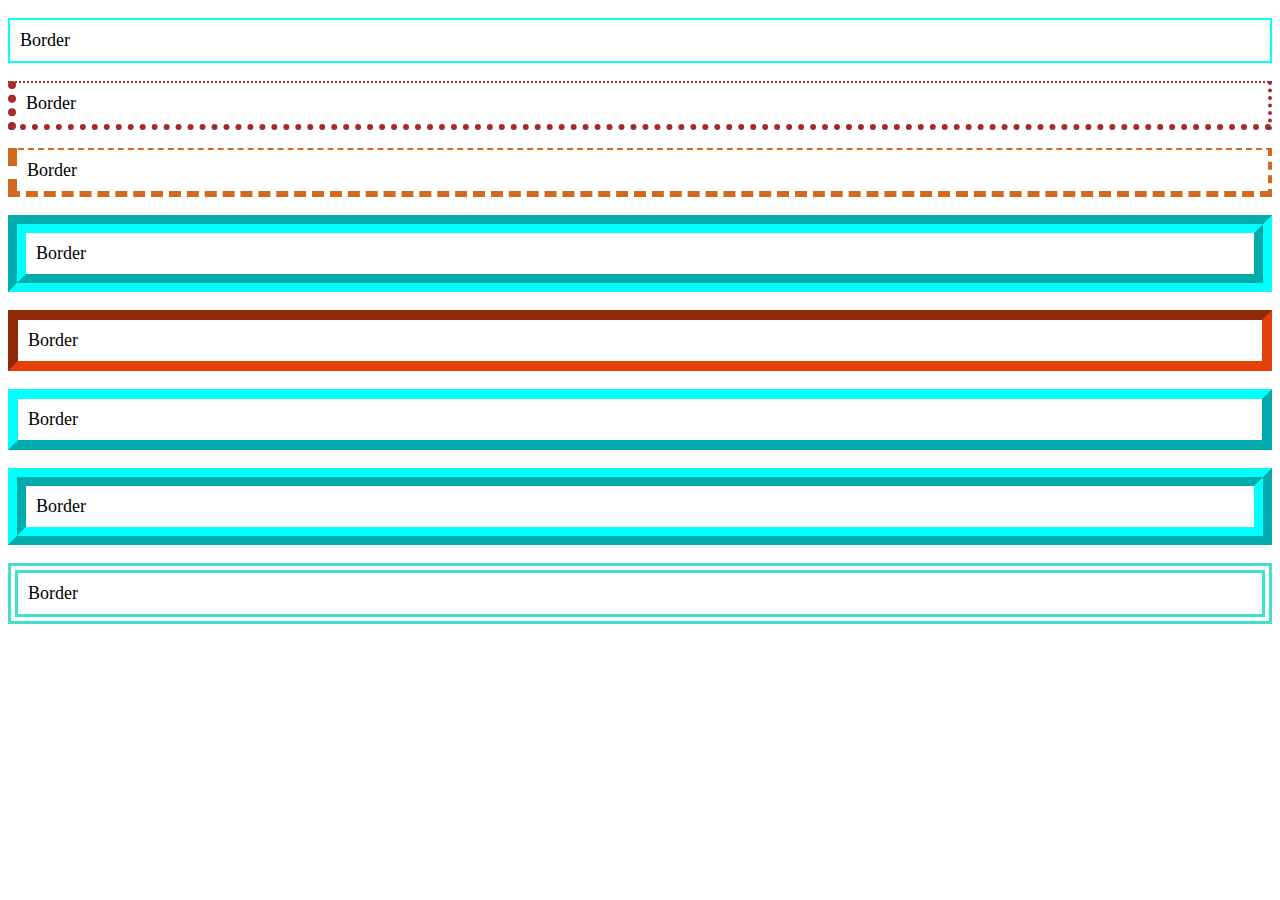
<file: Borders/index.html>
<!DOCTYPE html>
<html lang="en">
<head>
    <meta charset="UTF-8">
    <meta name="viewport" content="width=device-width, initial-scale=1.0">
    <title>Borders</title>
    <link rel="stylesheet" href="style.css">
</head>
<body>
    <p id="b1">Border</p>
    <p id="b2">Border</p>
    <p id="b3">Border</p>
    <p id="b4">Border</p>
    <p id="b5">Border</p>
    <p id="b6">Border</p>
    <p id="b7">Border</p>
    <p id="b8">Border</p>
</body>
</html>
</file>
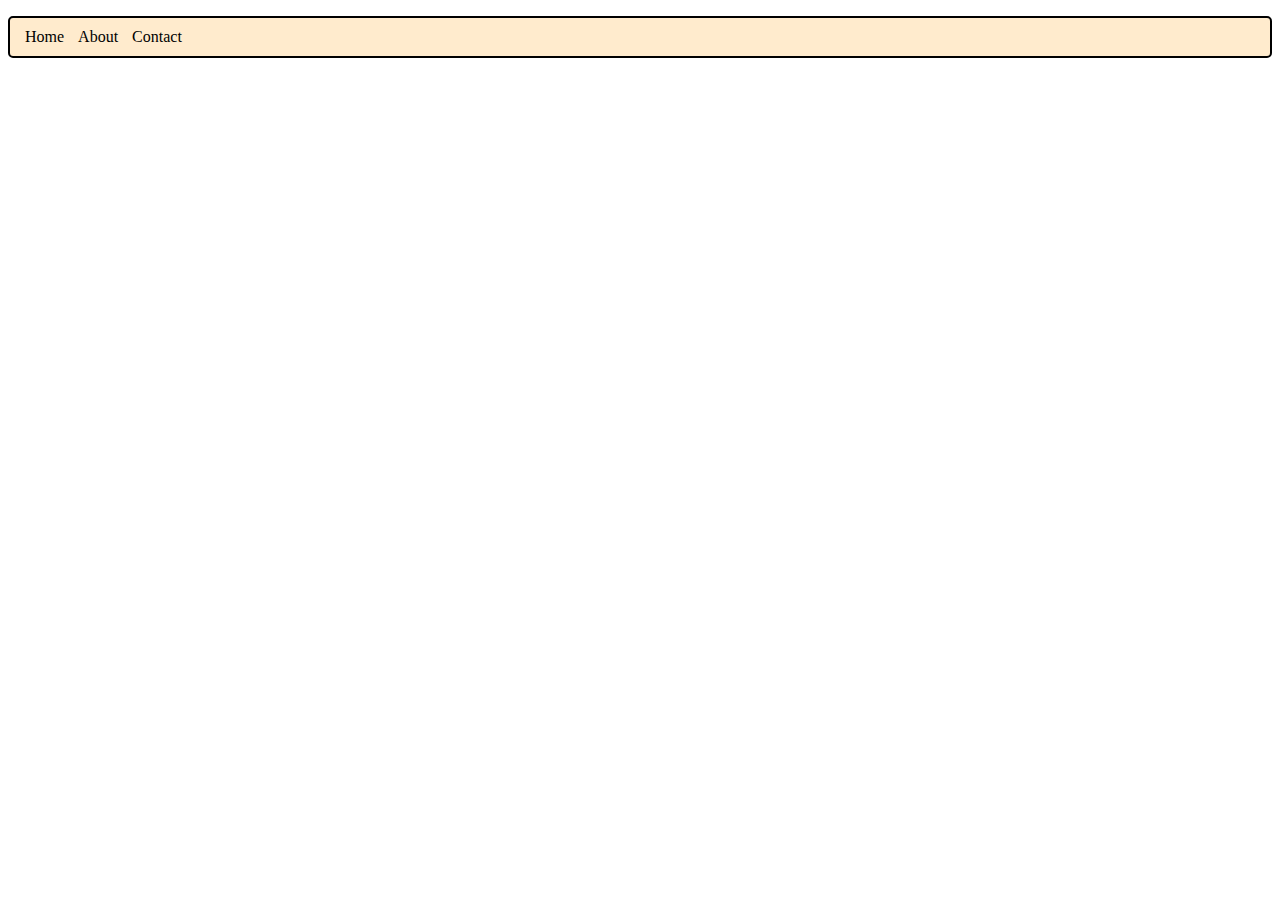
<file: hyperlink/index.html>
<!DOCTYPE html>
<html lang="en">

<head>
    <meta charset="UTF-8">
    <meta name="viewport" content="width=device-width, initial-scale=1.0">
    <title>Hyperlink</title>
    <link rel="stylesheet" href="style.css">
</head>

<body>
    <p>
        <a href='home.html'>Home</a>
        <a href="about.html">About</a>
        <a href="contact.html">Contact</a>
    </p>
</body>

</html>
</file>
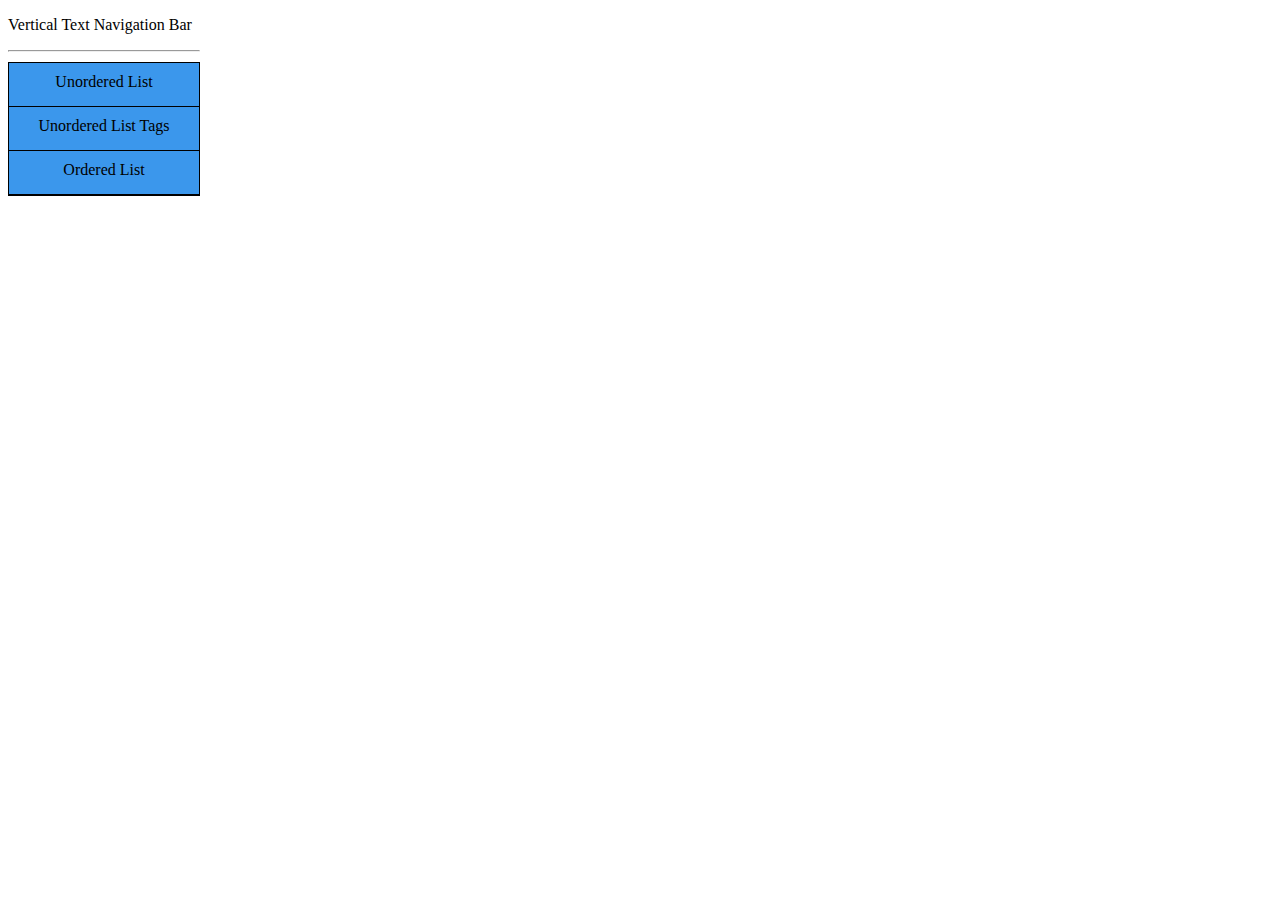
<file: NavigationBar/index.html>
<!DOCTYPE html>
<html lang="en">
<head>
    <meta charset="UTF-8">
    <meta name="viewport" content="width=device-width, initial-scale=1.0">
    <title>TEXT BASED NAVIGATION BAR</title>
    <link rel="stylesheet" href="style.css">
</head>
<body>
    <p>Vertical Text Navigation Bar</p>
    <hr>
    <ul>
        <li><a href="unorderedList.html">Unordered List</a></li>
        <li><a href="unorderedListTags.html">Unordered List Tags</a></li>
        <li><a href="orderedList.html">Ordered List</a></li>
    </ul>
    
</body>
</html>
</file>
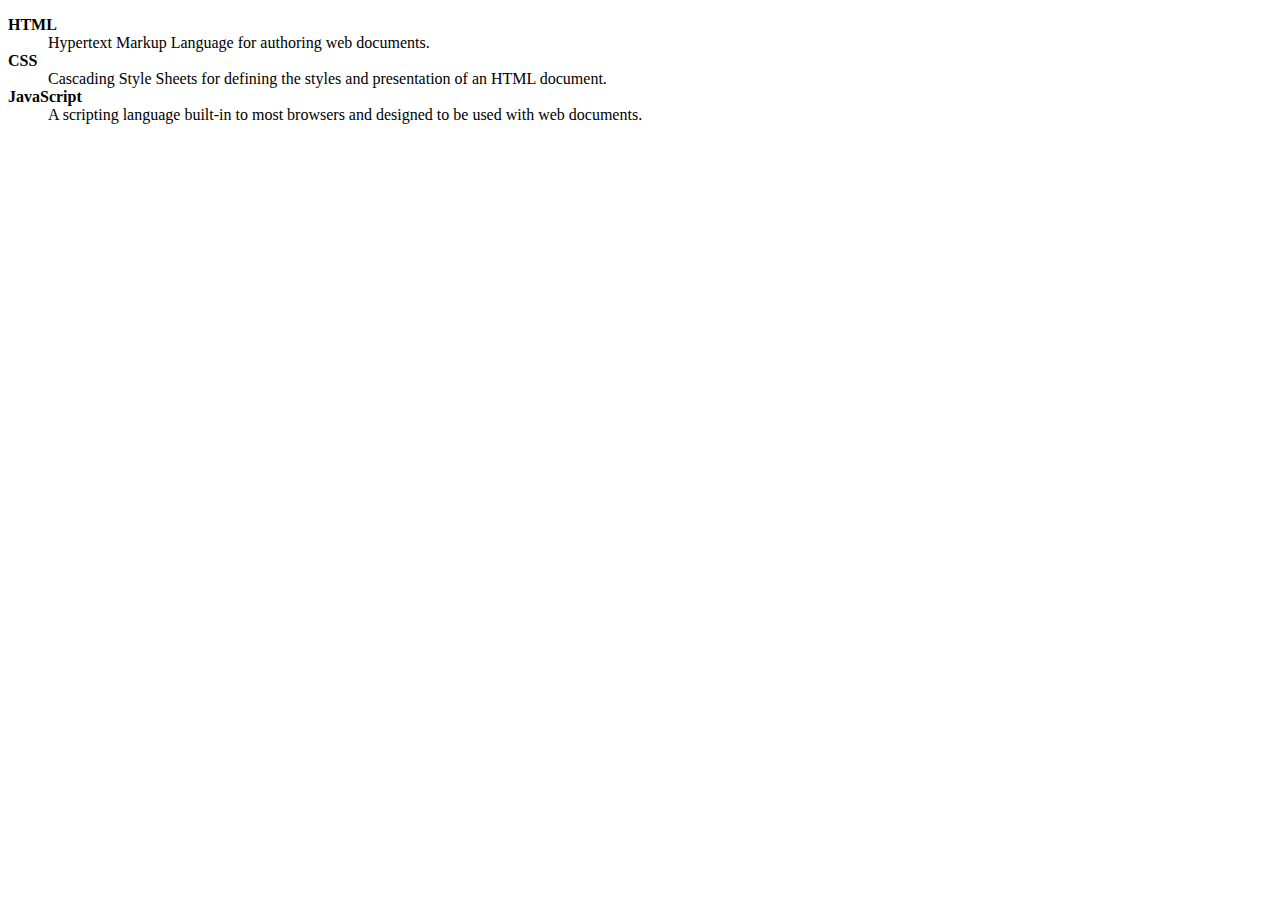
<file: descriptionList.html>
<!DOCTYPE html>
<html lang="en">

<head>
    <meta charset="UTF-8">
    <meta name="viewport" content="width=device-width, initial-scale=1.0">
    <title>Description List</title>
</head>

<body>
    <dl>
        <dt><b>HTML</b></dt>
        <dd>Hypertext Markup Language for authoring web documents.</dd>
        <dt><b>CSS</b></dt>
        <dd>Cascading Style Sheets for defining the styles and presentation of an HTML document.</dd>
        <dt><b>JavaScript</b></dt>
        <dd>A scripting language built-in to most browsers and designed to be used with web documents.</dd>
    </dl>
</body>

</html>
</file>
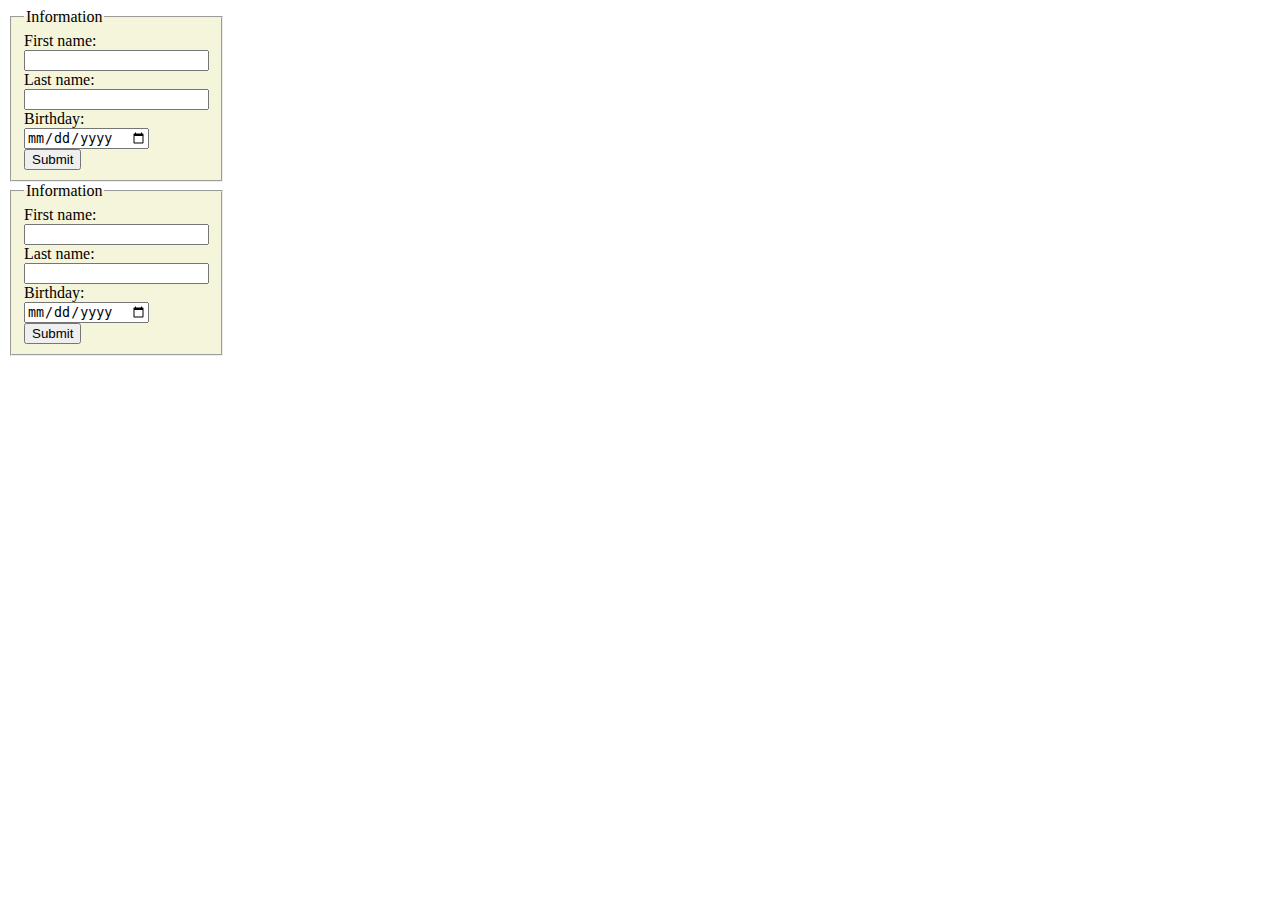
<file: fieldset.html>
<!DOCTYPE html>
<html lang="en">

<head>
    <meta charset="UTF-8">
    <meta name="viewport" content="width=device-width, initial-scale=1.0">
    <title>Fieldset</title>
    <style>
        .field{
            width: 30px;
            background-color: beige; 
           }
    </style>
</head>

<body>
    <form>
        <fieldset class="field">  
            <legend>Information</legend>
            <label for="fname">First name:</label>
            <input type="text" id="fname" name="fname"><br>
            <label for="lname">Last name:</label>
            <input type="text" id="lname" name="lname"><br>
            <label for="birthday">Birthday:</label>
            <input type="date" id="birthday" name="birthday"><br>
            <input type="submit" value="Submit">
        </fieldset>
        <fieldset class="field">  
            <legend>Information</legend>
            <label for="fname">First name:</label>
            <input type="text" id="fname" name="fname"><br>
            <label for="lname">Last name:</label>
            <input type="text" id="lname" name="lname"><br>
            <label for="birthday">Birthday:</label>
            <input type="date" id="birthday" name="birthday"><br>
            <input type="submit" value="Submit">
        </fieldset>
    </form>
</body>

</html>
</file>
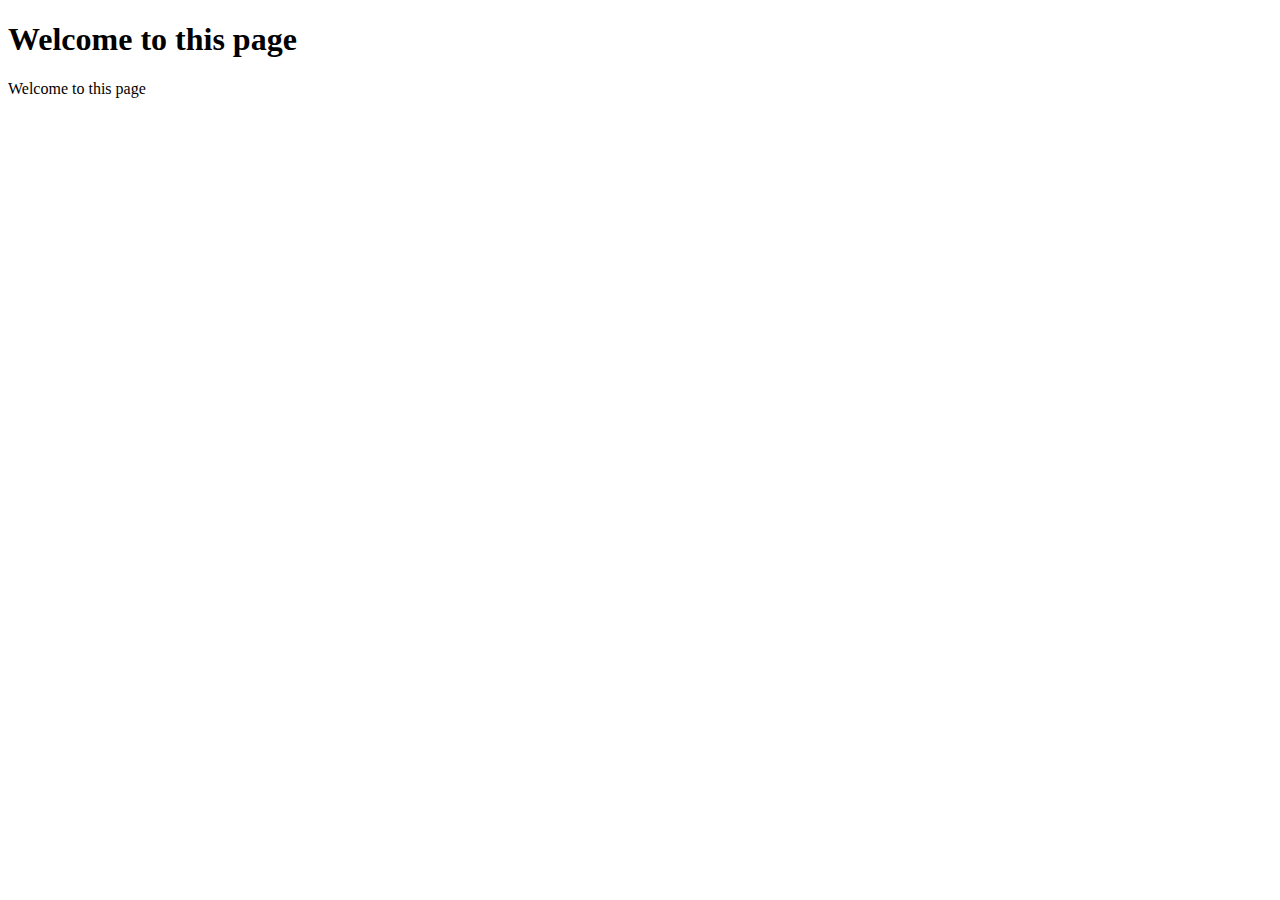
<file: first.html>
<!DOCTYPE html>
<html lang="en">
<head>
    <meta charset="UTF-8">
    <meta name="viewport" content="width=device-width, initial-scale=1.0">
    <title>Display a text</title>
</head>
<body>
    <h1>Welcome to this page</h1>
    <p>Welcome to this page</p>
</body>
</html>
</file>
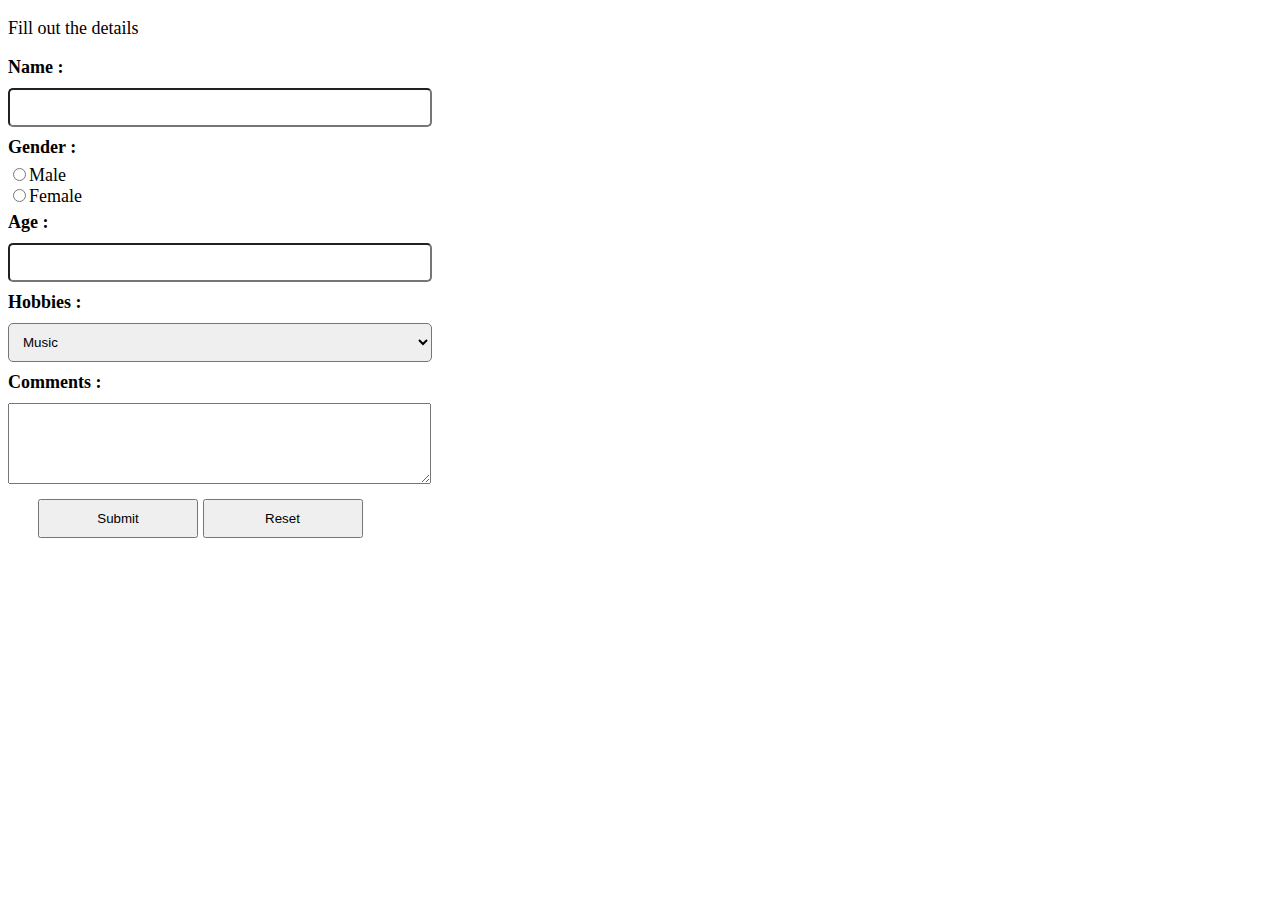
<file: form.html>
<!DOCTYPE html>
<html lang="en">

<head>
    <meta charset="UTF-8">
    <meta name="viewport" content="width=device-width, initial-scale=1.0">
    <title>Forms</title>
</head>

<body style="font-size: 18px;">
    <p>Fill out the details</p>
    <form style="width: 400px;">
        <label for="name"><b>Name :</b></label><br>
        <input type="text" name="name" id="name" style="width: 100%;padding: 10px;margin-top: 10px;margin-bottom: 10px;border-radius: 5px;">
        <label for="gender"><b>Gender :</b></label><br>
        <input type="radio" name="gender" id="gender" value="male" style="margin-top: 10px;">Male<br>
        <input type="radio" name="gender" id="gender" value="female" style="margin-bottom: 10px;">Female<br>
        <label for="age"><b>Age :</b></label><br>
        <input type="number" id="age" style="width: 100%;padding: 10px;margin-top: 10px;margin-bottom: 10px;border-radius: 5px;"><br>
        <label for="hobbies"><b>Hobbies :</b></label><br>
        <select name="" id="hobbies" style="width: 106%;padding: 10px;margin-bottom: 10px;margin-top: 10px;border-radius: 5px;">
            <option value="music">Music</option>
            <option value="dance">Dance</option>
            <option value="gaming">Gaming</option>
        </select>
        <label for="comment"><b>Comments :</b></label><br>
        <textarea name="comment" id="comment" cols="50" rows="5" style="margin-top: 10px;"></textarea>
        <input type="submit" value="Submit" style="padding: 10px; width: 40%;margin-left: 30px;margin-top: 10px;">
        <input type="reset" value="Reset" style="padding: 10px; width: 40%;">
    </form>
</body>

</html>
</file>
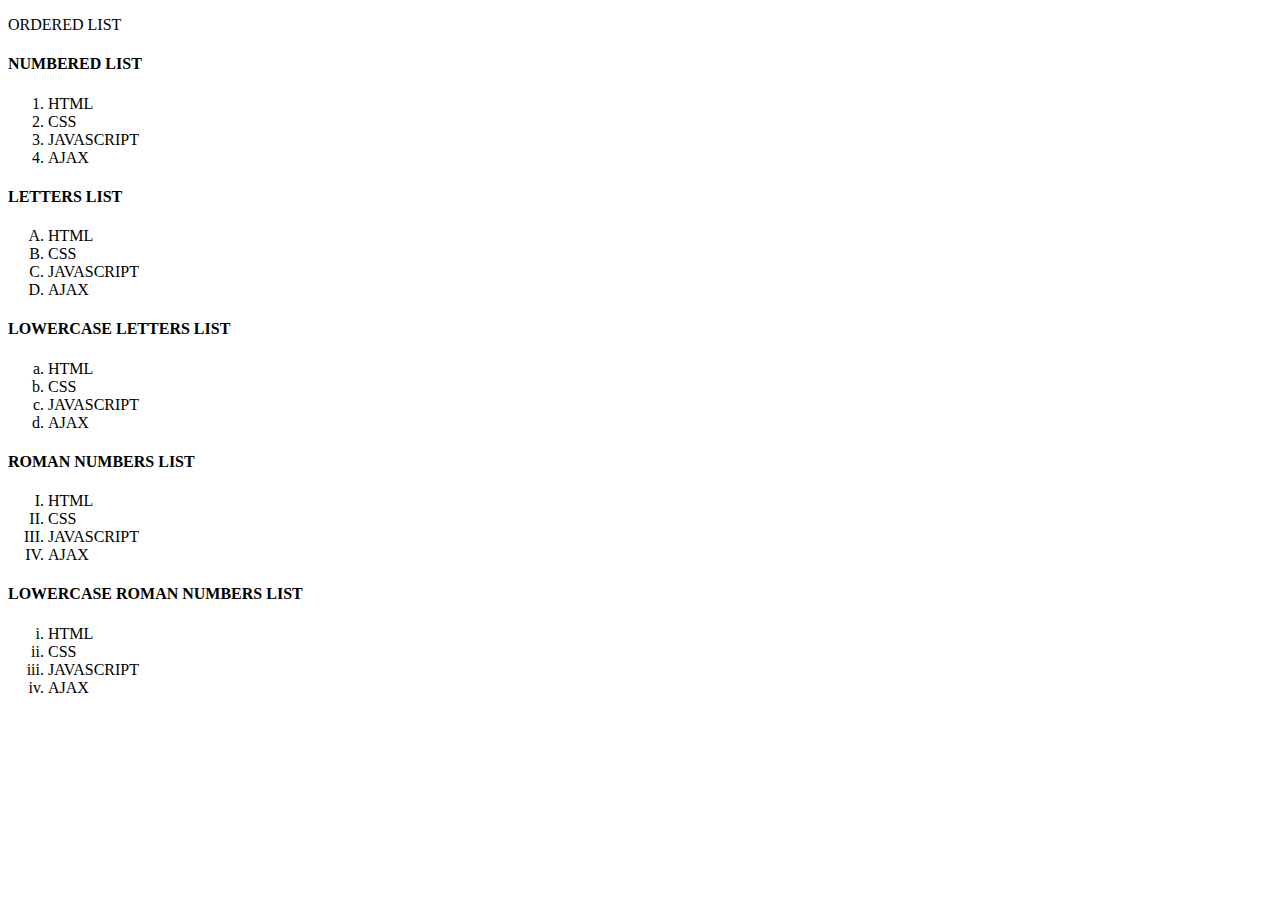
<file: orderedList.html>
<!DOCTYPE html>
<html lang="en">

<head>
    <meta charset="UTF-8">
    <meta name="viewport" content="width=device-width, initial-scale=1.0">
    <title>orderedList</title>
</head>

<body>
    <p>ORDERED LIST</p>
    <h4>NUMBERED LIST</h4>
    <ol>
        <li>HTML</li>
        <li>CSS</li>
        <li>JAVASCRIPT</li>
        <li>AJAX</li>
    </ol>
    <h4>LETTERS LIST</h4>
    <ol type="A">
        <li>HTML</li>
        <li>CSS</li>
        <li>JAVASCRIPT</li>
        <li>AJAX</li>
    </ol>
    <h4>LOWERCASE LETTERS LIST</h4>
    <ol type="a">
        <li>HTML</li>
        <li>CSS</li>
        <li>JAVASCRIPT</li>
        <li>AJAX</li>
    </ol>
    <h4>ROMAN NUMBERS LIST</h4>
    <ol type="I">
        <li>HTML</li>
        <li>CSS</li>
        <li>JAVASCRIPT</li>
        <li>AJAX</li>
    </ol>
    <h4>LOWERCASE ROMAN NUMBERS LIST</h4>
    <ol type="i">
        <li>HTML</li>
        <li>CSS</li>
        <li>JAVASCRIPT</li>
        <li>AJAX</li>
    </ol>
</body>

</html>
</file>
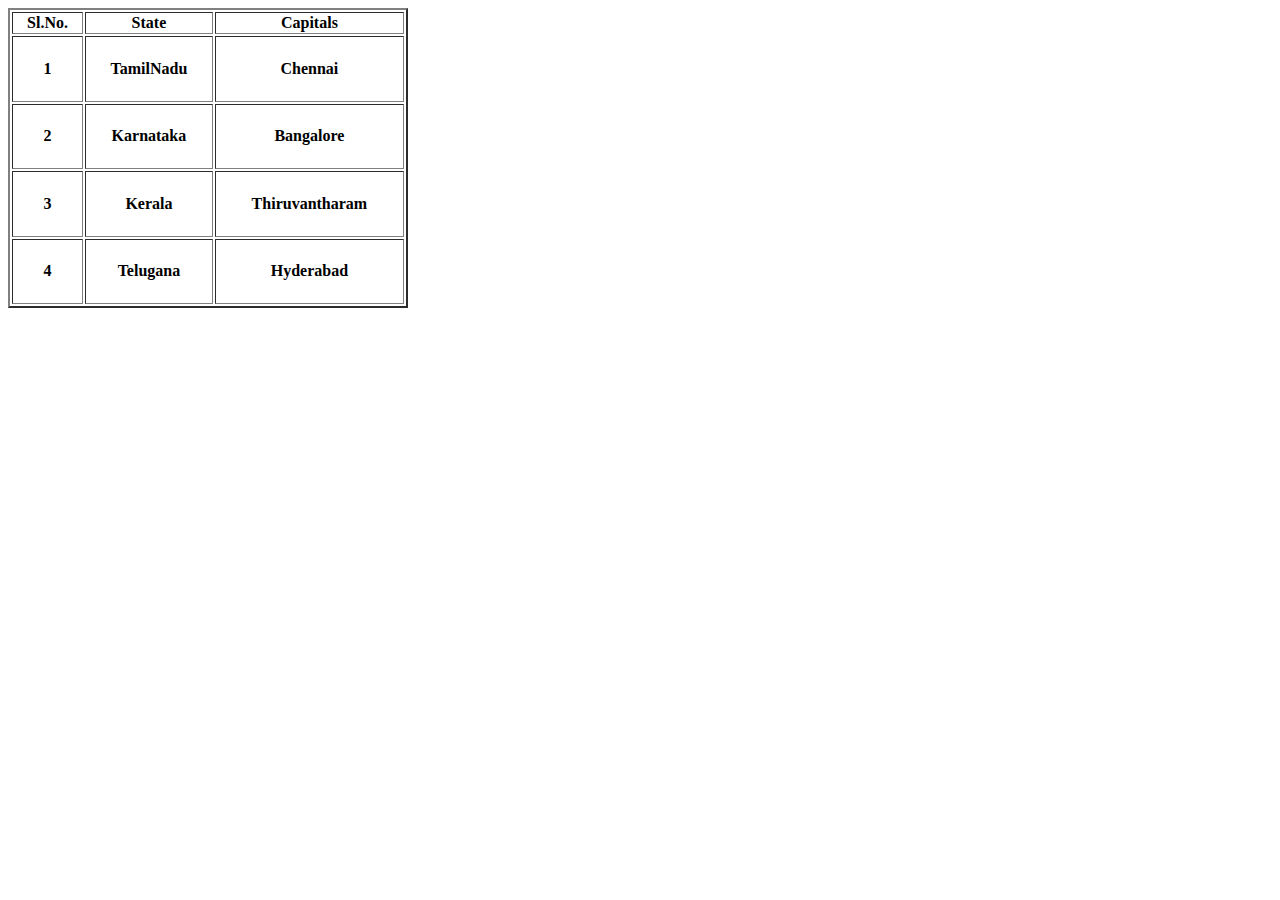
<file: tables.html>
<!DOCTYPE html>
<html lang="en">

<head>
    <meta charset="UTF-8">
    <meta name="viewport" content="width=device-width, initial-scale=1.0">
    <title>Tables</title>
</head>

<body>
    <table BORDER='2' width=400px height=300px>
        <thead>
            <tr>
                <th>Sl.No.</th>
                <th>State</th>
                <th>Capitals</th>
            </tr>
        </thead>
        <tbody>
            <tr>
                <th>1</th>
                <th>TamilNadu</th>
                <th>Chennai</th>
            </tr>
            <tr>
                <th>2</th>
                <th>Karnataka</th>
                <th>Bangalore</th>
            </tr>
            <tr>
                <th>3</th>
                <th>Kerala</th>
                <th>Thiruvantharam</th>
            </tr>
            <tr>
                <th>4</th>
                <th>Telugana</th>
                <th>Hyderabad</th>
            </tr>
        </tbody>

    </table>
</body>

</html>
</file>
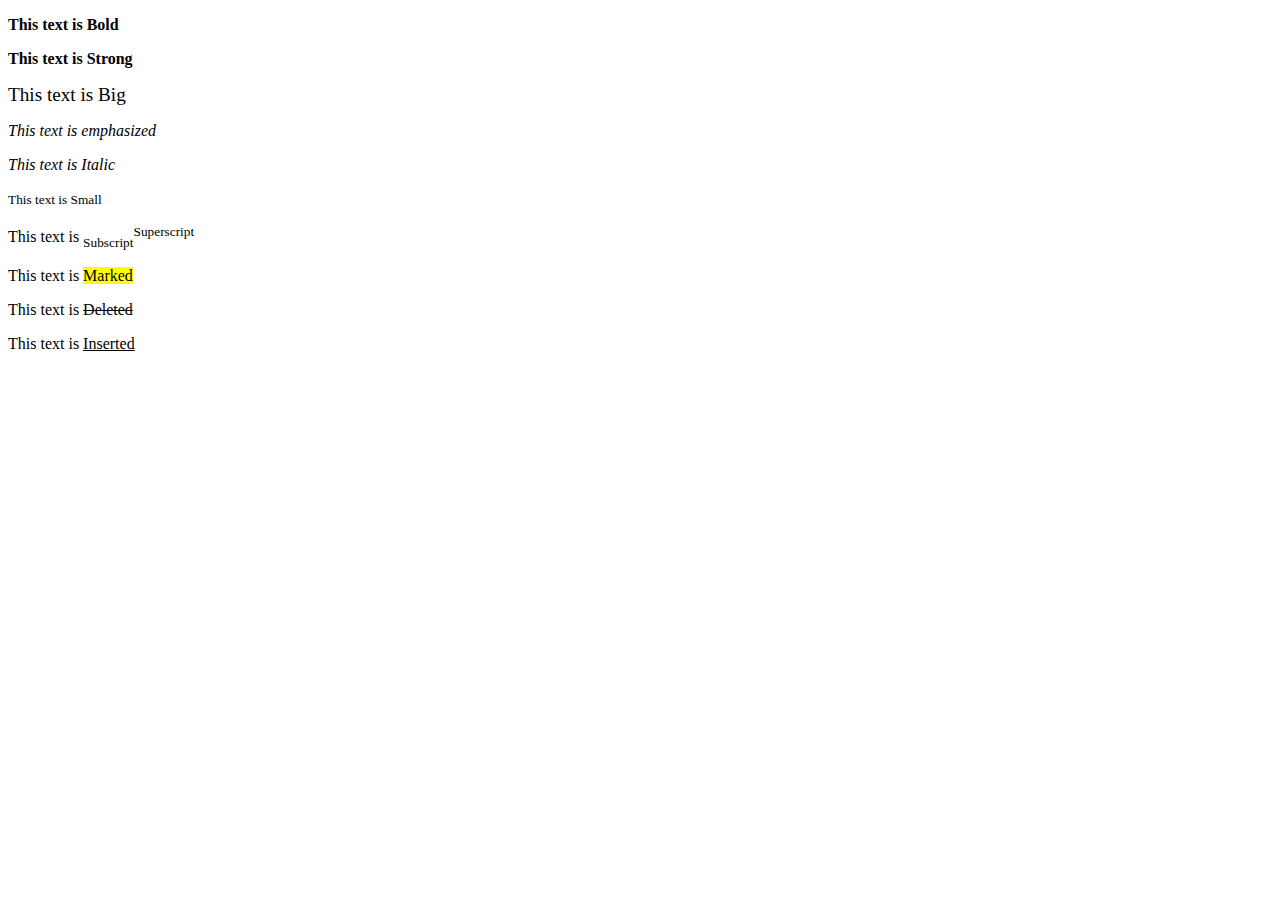
<file: textFormat.html>
<!DOCTYPE html>
<html lang="en">

<head>
    <meta charset="UTF-8">
    <meta name="viewport" content="width=device-width, initial-scale=1.0">
    <title>Text Format</title>
</head>

<body>
    <p><b>This text is Bold</b></p>
    <p><strong>This text is Strong</strong></p>
    <p><big>This text is Big</big></p>
    <p><em>This text is emphasized</em></p>
    <p><i>This text is Italic</i></p>
    <p><small>This text is Small</small></p>
    <p>This text is <sub>Subscript</sub><sup>Superscript</sup></p>
    <p>This text is <mark>Marked</mark></p>
    <p>This text is <del>Deleted</del></p>
    <p>This text is <ins>Inserted</ins></p>
</body>

</html>
</file>
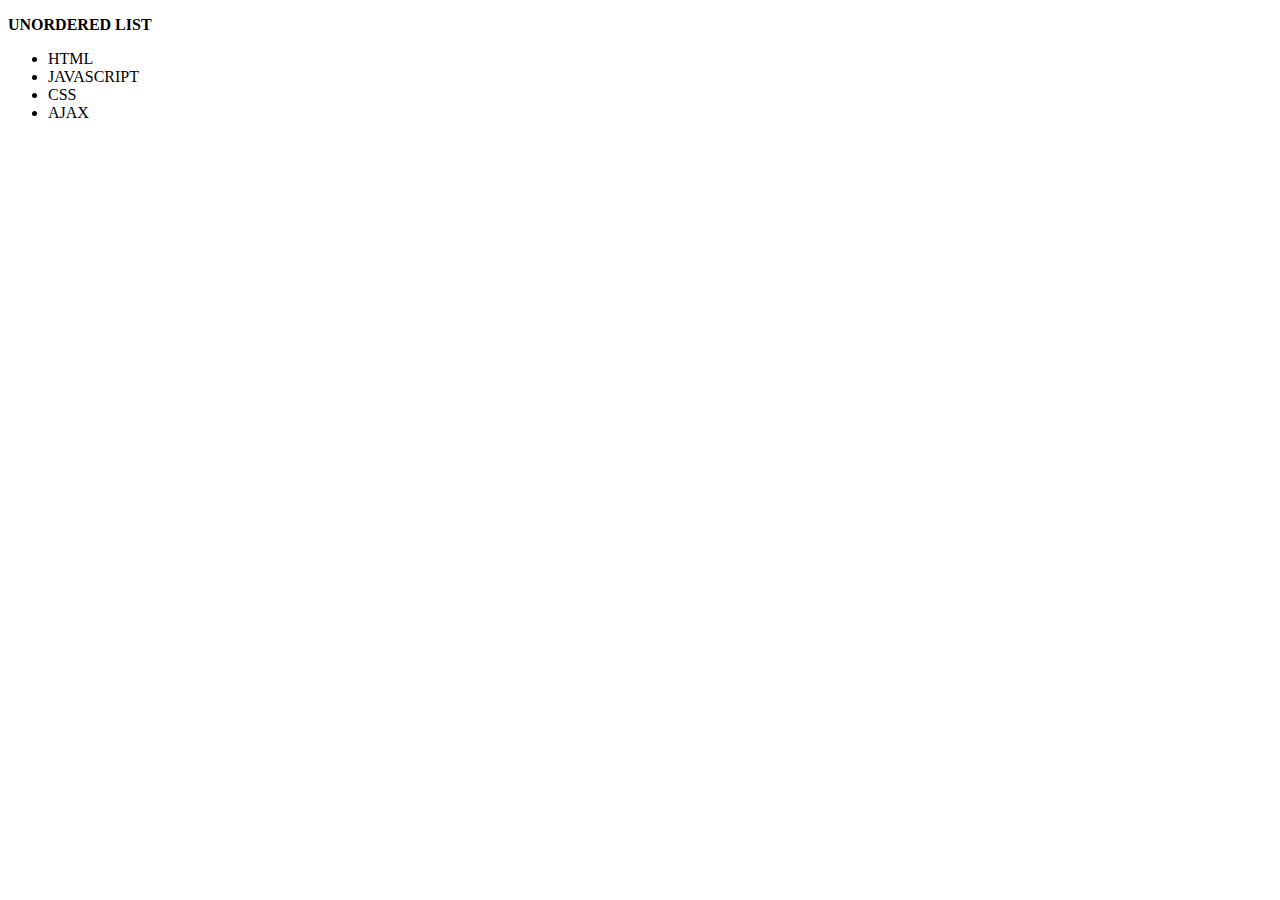
<file: unorderedList.html>
<!DOCTYPE html>
<html lang="en">

<head>
    <meta charset="UTF-8">
    <meta name="viewport" content="width=device-width, initial-scale=1.0">
    <title>unorderedList</title>
</head>

<body>
    <p><b>UNORDERED LIST</b></p>
    <ul>
        <li>HTML</li>
        <li>JAVASCRIPT</li>
        <li>CSS</li>
        <li>AJAX</li>
    </ul>
</body>

</html>
</file>
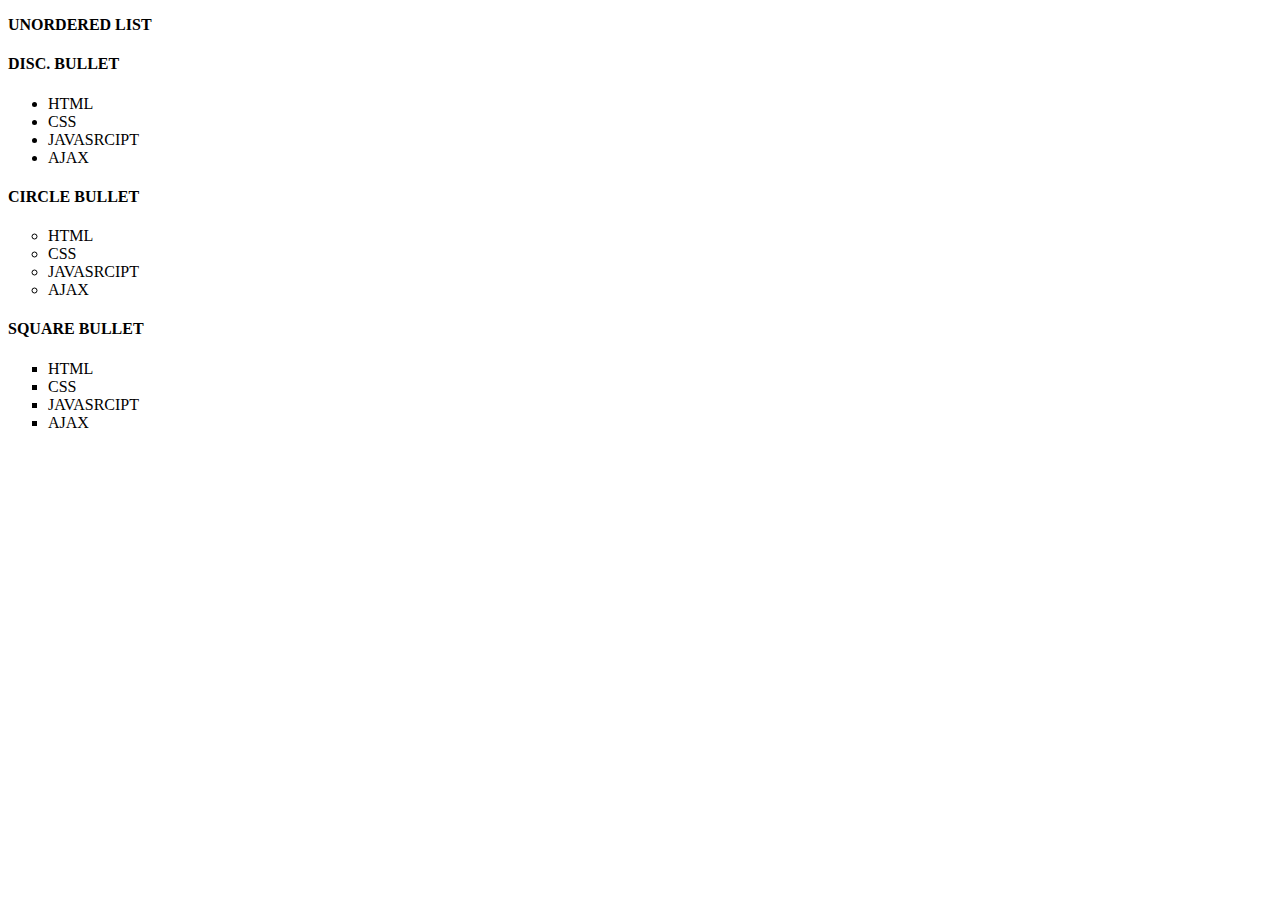
<file: unorderedListTags.html>
<!DOCTYPE html>
<html lang="en">

<head>
    <meta charset="UTF-8">
    <meta name="viewport" content="width=device-width, initial-scale=1.0">
    <title>unOrderedListTags</title>
</head>

<body>
    <p><b>UNORDERED LIST</b></p>
    <h4>DISC. BULLET</h4>
    <ul>
        <li>HTML</li>
        <li>CSS</li>
        <li>JAVASRCIPT</li>
        <li>AJAX</li>
    </ul>
    <h4>CIRCLE BULLET</h4>
    <ul type="circle">
        <li>HTML</li>
        <li>CSS</li>
        <li>JAVASRCIPT</li>
        <li>AJAX</li>
    </ul>
    <h4>SQUARE BULLET</h4>
    <ul type="square">
        <li>HTML</li>
        <li>CSS</li>
        <li>JAVASRCIPT</li>
        <li>AJAX</li>
    </ul>
</body>

</html>
</file>
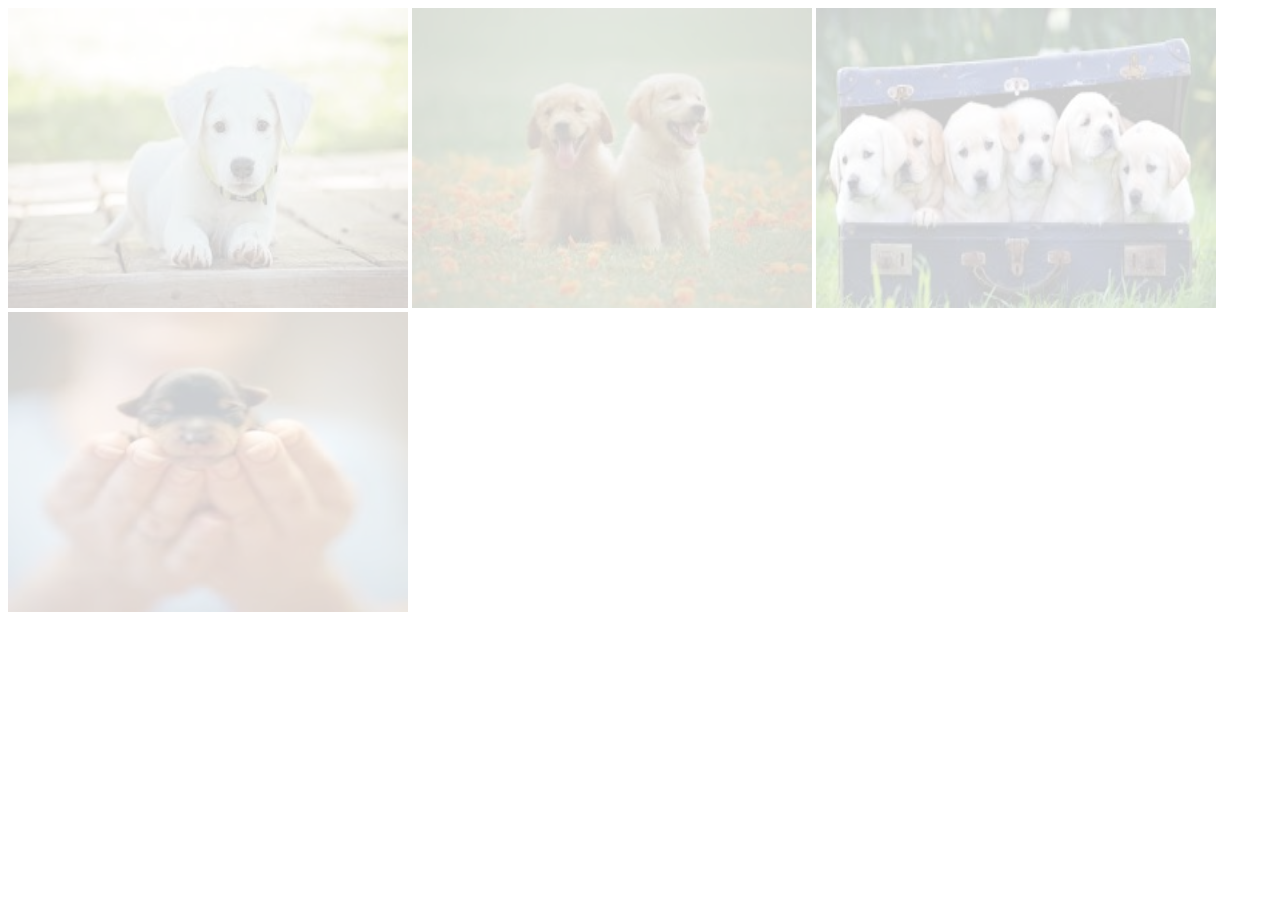
<file: opacity/opacity.html>
<!DOCTYPE html>
<html lang="en">
<head>
    <meta charset="UTF-8">
    <meta name="viewport" content="width=device-width, initial-scale=1.0">
    <title>Opacity</title>
    <style>
        img{
            width:  400px;
            height: 300px;
            opacity: 0.2;
        }
        img:hover{
            opacity: 1;
        }
    </style>
</head>
<body>
    <img src="dog1.jpg">
    <img src="dog2.jpg">
    <img src="dog3.jpg">
    <img src="dog4.jpg">
</body>
</html>
</file>
<file: Borders/style.css>
p{
    padding: 10px;
    font-size: large;
}
#b1{
    border-style: solid;
    border-color: aqua;
    border-width: 2px ;
}
#b2{
    border-style: dotted;
    border-color: brown;
    border-width: 2px 4px 6px 8px;
}
#b3{
    border-style: dashed;
    border-color: chocolate;
    border-width: 2px 4px 6px 9px;
}
#b4{
    border-style: groove;
    border-color: aqua;
    border-width: 18px ;
}
#b5{
    border-style: inset;
    border-color: rgb(228, 65, 10);
    border-width: 10px ;
}
#b6{
    border-style: outset;
    border-color: aqua;
    border-width: 10px ;
}
#b7{
    border-style: ridge;
    border-color: aqua;
    border-width: 18px;
}
#b8{
    border-style: double;
    border-color: turquoise;
    border-width: 10px;
}
</file>
<file: hyperlink/style.css>
a{
    text-decoration: none;
    color: black;
    padding: 5px;
}
p{
    border: 2px solid black;
    border-radius: 5px;
    padding: 10px;
    background-color: blanchedalmond;
    text-align: left;
}
a:hover{
    text-decoration: underline;
    color: brown;
}
</file>
<file: NavigationBar/style.css>
hr{
    color:black;
    width: 190px;
    margin: 0;
    margin-bottom: 10px;
}
ul{
    border: 1px solid black;
    list-style-type: none;
    width: 190px;
    margin: 0;
    padding: 0;
}
li a{
    text-align: center;
    color: black;
    display: block;
    border-bottom: 1px solid black;
    padding-top: 10px;
    padding-bottom: 15px;
    text-decoration: none;
    background-color: rgb(59, 151, 236);
}
li a:hover{
    background-color: #0c2f7a;
    color: white;
}
</file>
